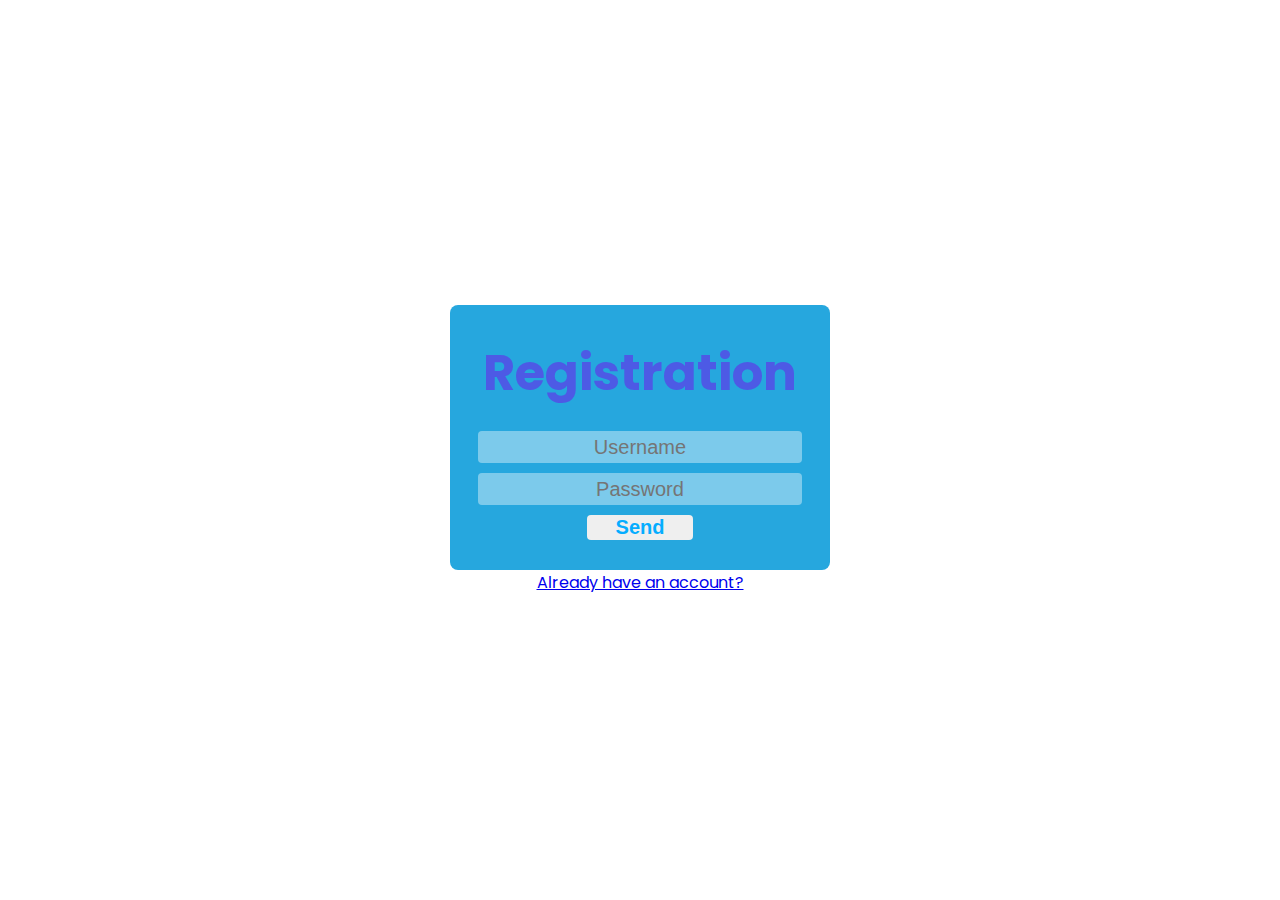
<file: index.html>
<!DOCTYPE html>
<html lang="en">
<head>
    <meta charset="UTF-8">
    <meta name="viewport" content="width=device-width, initial-scale=1.0">
    <link rel="preconnect" href="https://fonts.googleapis.com">
    <link rel="preconnect" href="https://fonts.gstatic.com" crossorigin>
    <link href="https://fonts.googleapis.com/css2?family=Poppins:wght@400;600;700;800&display=swap" rel="stylesheet">
    <title>Main</title>
<link href="styles/index.css" rel="stylesheet"></head>
<body>
    <div class="wrapper d-flex">
        <div class="registration d-flex">
            <p id="server-message"></p>
            <form id="registrationForm" class="registration-form d-flex">
                <h1 class="form__title">Registration</h1>
                <input type="text" placeholder="Username" id="usernameInput" class="registration-form__input" />
                <p id="usernameError"></p>
                <input type="password" placeholder="Password" id="passwordInput" class="registration-form__input" />
                <p id="passwordError"></p>
                <button type="submit" class="registration-form__submit-button" id="submitButton">Send</button>
            </form>
        </div>
        <a href="second.html" class="login-page__link">Already have an account?</a>
    </div>
<script defer src="js/index.js"></script></body>
</html>
</file>
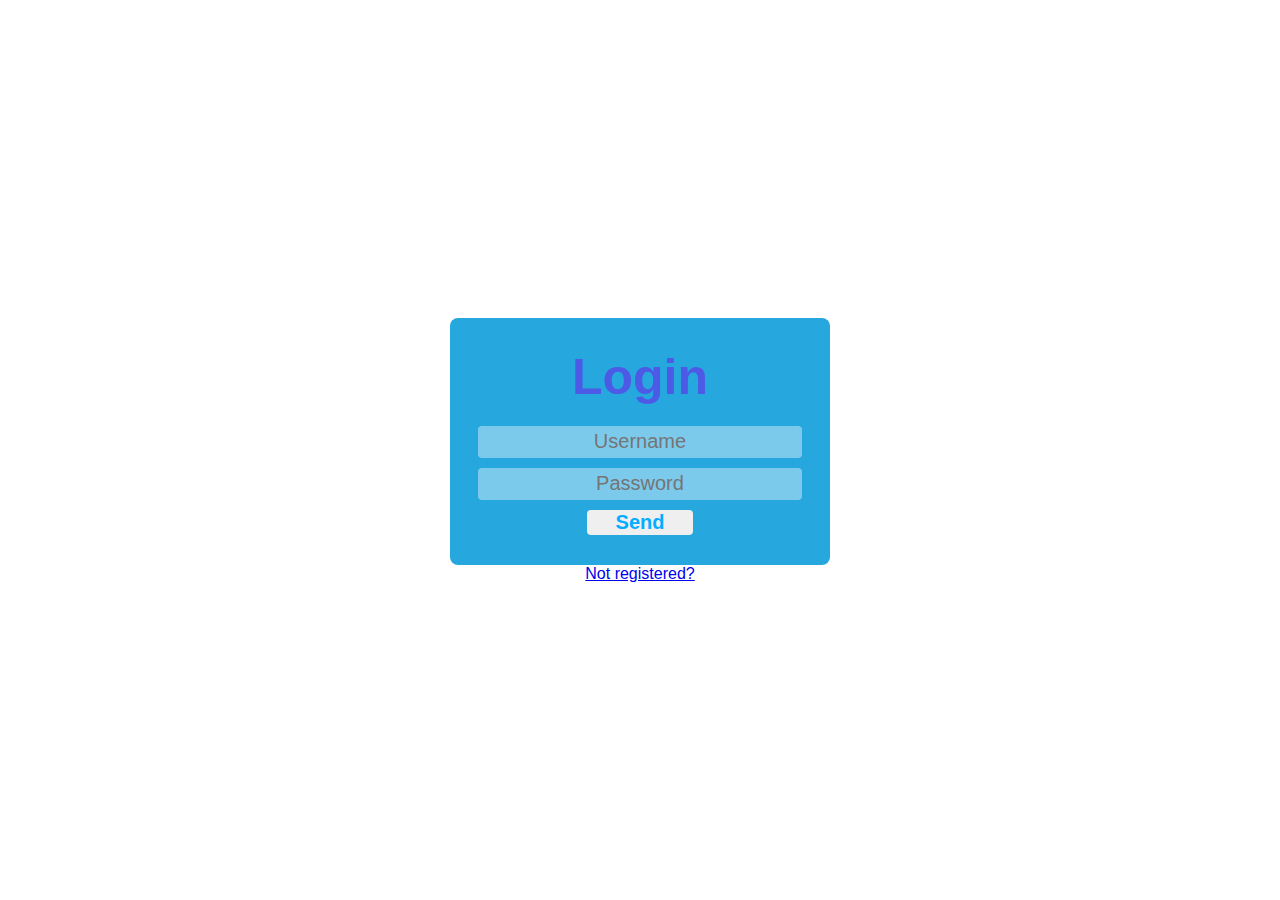
<file: second.html>
<!DOCTYPE html>
<html lang="en">
<head>
    <meta charset="UTF-8">
    <meta name="viewport" content="width=device-width, initial-scale=1.0">
    <title>Second page</title>
<link href="styles/second.css" rel="stylesheet"></head> 
<body>
    <div class="wrapper d-flex">
        <div class="authorization d-flex">
            <p id="server-message"></p>
            <form id="authorizationForm" class="authorization-form d-flex">
                <h1 class="form__title">Login</h1>
                <input type="text" placeholder="Username" id="usernameInput" class="authorization-form__input" />
                <p id="usernameError"></p>
                <input type="password" placeholder="Password" id="passwordInput" class="authorization-form__input" />
                <p id="passwordError"></p>
                <button type="submit" class="authorization-form__submit-button" id="submitButton">Send</button>
            </form>
        </div>
        <a href="index.html">Not registered?</a>
    </div>
<script defer src="js/second.js"></script></body>
</html>
</file>
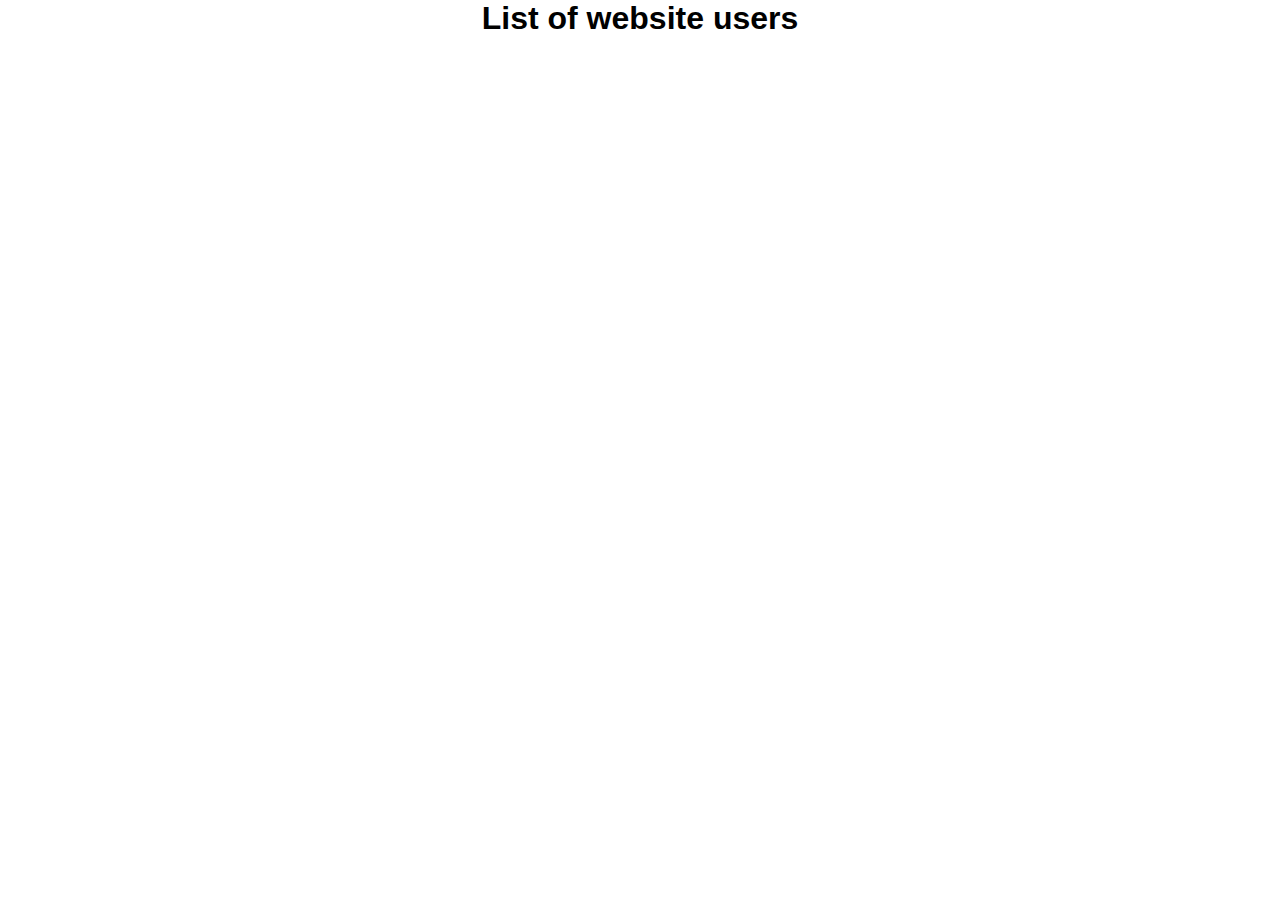
<file: users.html>
<!doctype html>
<html lang="en">
<head>
    <meta charset="UTF-8">
    <meta name="viewport"
          content="width=device-width, user-scalable=no, initial-scale=1.0, maximum-scale=1.0, minimum-scale=1.0">
    <meta http-equiv="X-UA-Compatible" content="ie=edge">
    <title>Document</title>
<link href="styles/users.css" rel="stylesheet"></head>
<body>
    <div class="wrapper">
        <h1 class="users-title">List of website users</h1>
        <ul id="usersList">
        </ul>
    </div>
<script defer src="js/users.js"></script></body>
</html>
</file>
<file: styles/index.css>
html{font-family:"Poppins",sans-serif}body{margin:0;padding:0;height:100vh}:where(h1,h2,h3,h4,h5,h6,p){margin:0}.d-flex{display:flex}.wrapper{height:100%;justify-content:center;align-items:center;flex-direction:column}.registration{width:50%;justify-content:center;align-items:center;flex-direction:column}.registration-form{width:50%;padding:30px;border-radius:8px;justify-content:center;align-items:center;flex-direction:column;background-color:#26a7de}.form__title{font-size:50px;color:#4d5ae5;margin-bottom:20px}.registration-form__input{width:100%;height:30px;font-size:20px;text-align:center;outline:none;border:none;border-radius:4px;background-color:rgba(255,255,255,.4)}.registration-form__input:not(:last-child){margin-bottom:10px}.registration-form__input:nth-child(3){margin-bottom:20px}.registration-form__submit-button{width:33%;height:25px;font-size:20px;font-weight:600;border:none;border-radius:4px;color:#05adff}#server-message{font-size:20px}@media(max-width: 1200px){.form__title{font-size:30px}}
</file>
<file: styles/second.css>
html{font-family:"Poppins",sans-serif}body{margin:0;padding:0;height:100vh}:where(h1,h2,h3,h4,h5,h6,p){margin:0}.d-flex{display:flex}.wrapper{height:100%;justify-content:center;align-items:center;flex-direction:column}.authorization{width:50%;justify-content:center;align-items:center;flex-direction:column}.authorization-form{width:50%;padding:30px;border-radius:8px;justify-content:center;align-items:center;flex-direction:column;background-color:#26a7de}.form__title{font-size:50px;color:#4d5ae5;margin-bottom:20px}.authorization-form__input{width:100%;height:30px;font-size:20px;text-align:center;outline:none;border:none;border-radius:4px;background-color:rgba(255,255,255,.4)}.authorization-form__input:not(:last-child){margin-bottom:10px}.authorization-form__input:nth-child(3){margin-bottom:20px}.authorization-form__submit-button{width:33%;height:25px;font-size:20px;font-weight:600;border:none;border-radius:4px;color:#05adff}#server-message{font-size:20px}@media(max-width: 1200px){.form__title{font-size:30px}}
</file>
<file: styles/users.css>
body{font-family:"Poppins",sans-serif;margin:0;padding:0}:where(h1,h2,h3,h4,h5,h6,p){margin:0}.wrapper{width:100%;display:flex;flex-direction:column;justify-content:center;align-items:center}.users-title{text-align:center}#usersList{width:300px;text-align:center;list-style-type:none;padding:0}.user-list__item{font-size:24px}.user-list__item:not(:last-child){padding-bottom:8px;border-bottom:1px solid rgba(0,0,0,.2);margin-bottom:8px}
</file>
